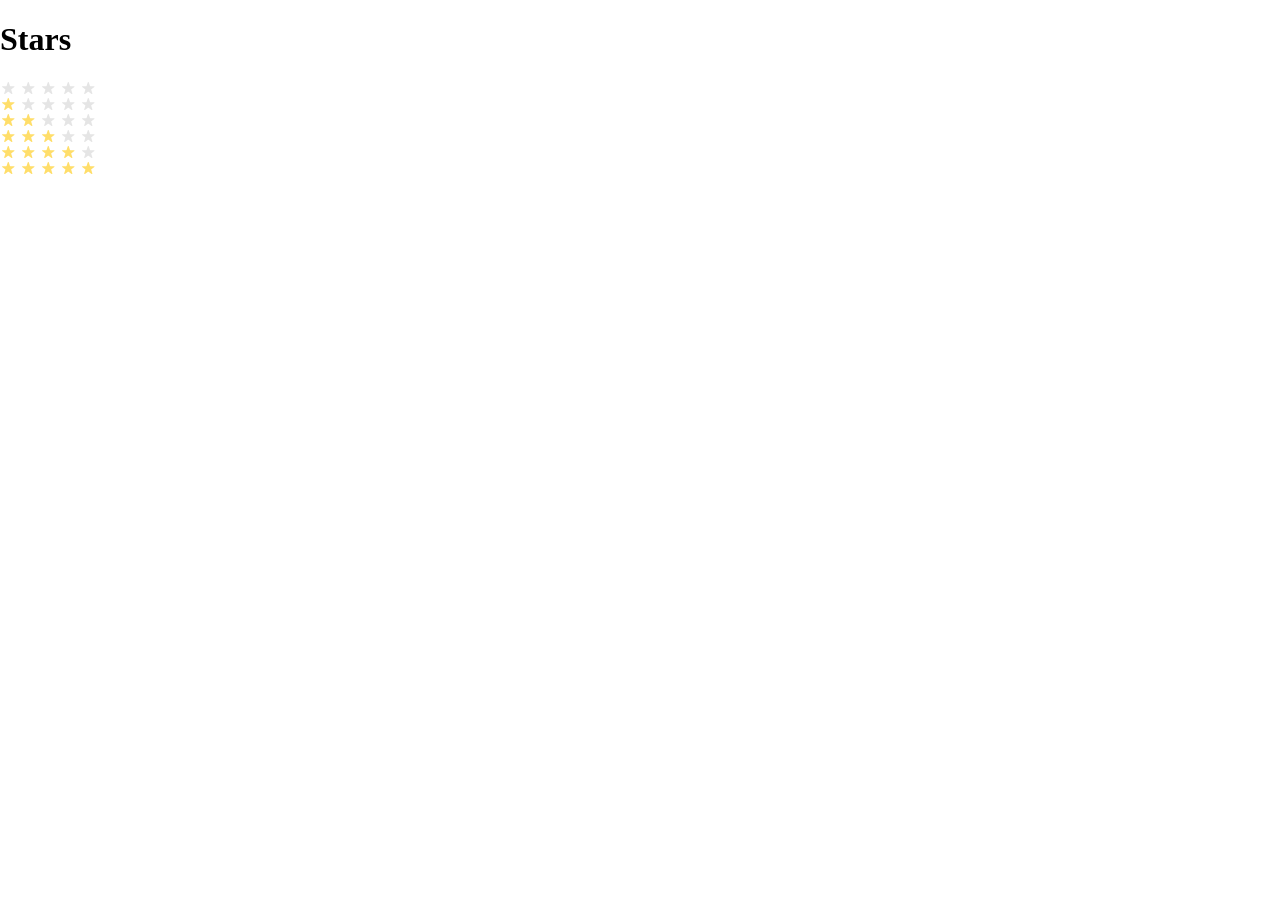
<file: index.html>
<!doctype html><html lang="en"><head><meta charset="utf-8"><meta name="viewport" content="width=device-width, user-scalable=no, initial-scale=1.0, maximum-scale=1.0, minimum-scale=1.0"><title>Stars</title><link rel="stylesheet" href="index.421a8c1e.css"><link rel="stylesheet" href="index.4d5a0653.css"></head><body class="body"> <h1>Stars</h1> <div class="stars stars--0"> <div class="stars__star"></div> <div class="stars__star"></div> <div class="stars__star"></div> <div class="stars__star"></div> <div class="stars__star"></div> </div> <div class="stars stars--1"> <div class="stars__star"></div> <div class="stars__star"></div> <div class="stars__star"></div> <div class="stars__star"></div> <div class="stars__star"></div> </div> <div class="stars stars--2"> <div class="stars__star"></div> <div class="stars__star"></div> <div class="stars__star"></div> <div class="stars__star"></div> <div class="stars__star"></div> </div> <div class="stars stars--3"> <div class="stars__star"></div> <div class="stars__star"></div> <div class="stars__star"></div> <div class="stars__star"></div> <div class="stars__star"></div> </div> <div class="stars stars--4"> <div class="stars__star"></div> <div class="stars__star"></div> <div class="stars__star"></div> <div class="stars__star"></div> <div class="stars__star"></div> </div> <div class="stars stars--5"> <div class="stars__star"></div> <div class="stars__star"></div> <div class="stars__star"></div> <div class="stars__star"></div> <div class="stars__star"></div> </div> </body></html>
</file>
<file: index.421a8c1e.css>
.body{margin:0}
/*# sourceMappingURL=index.421a8c1e.css.map */
</file>
<file: index.4d5a0653.css>
.stars{display:flex}.stars__star{background-image:url(star.822d561e.svg);background-position:50%;background-repeat:no-repeat;width:16px;height:16px;margin-right:4px;display:block}.stars__star:last-child{margin-right:0}.stars--1 .stars__star:nth-child(-n+1),.stars--2 .stars__star:nth-child(-n+2),.stars--3 .stars__star:nth-child(-n+3),.stars--4 .stars__star:nth-child(-n+4),.stars--5 .stars__star:nth-child(-n+5){background-image:url(star-active.edda4c43.svg)}
/*# sourceMappingURL=index.4d5a0653.css.map */
</file>
